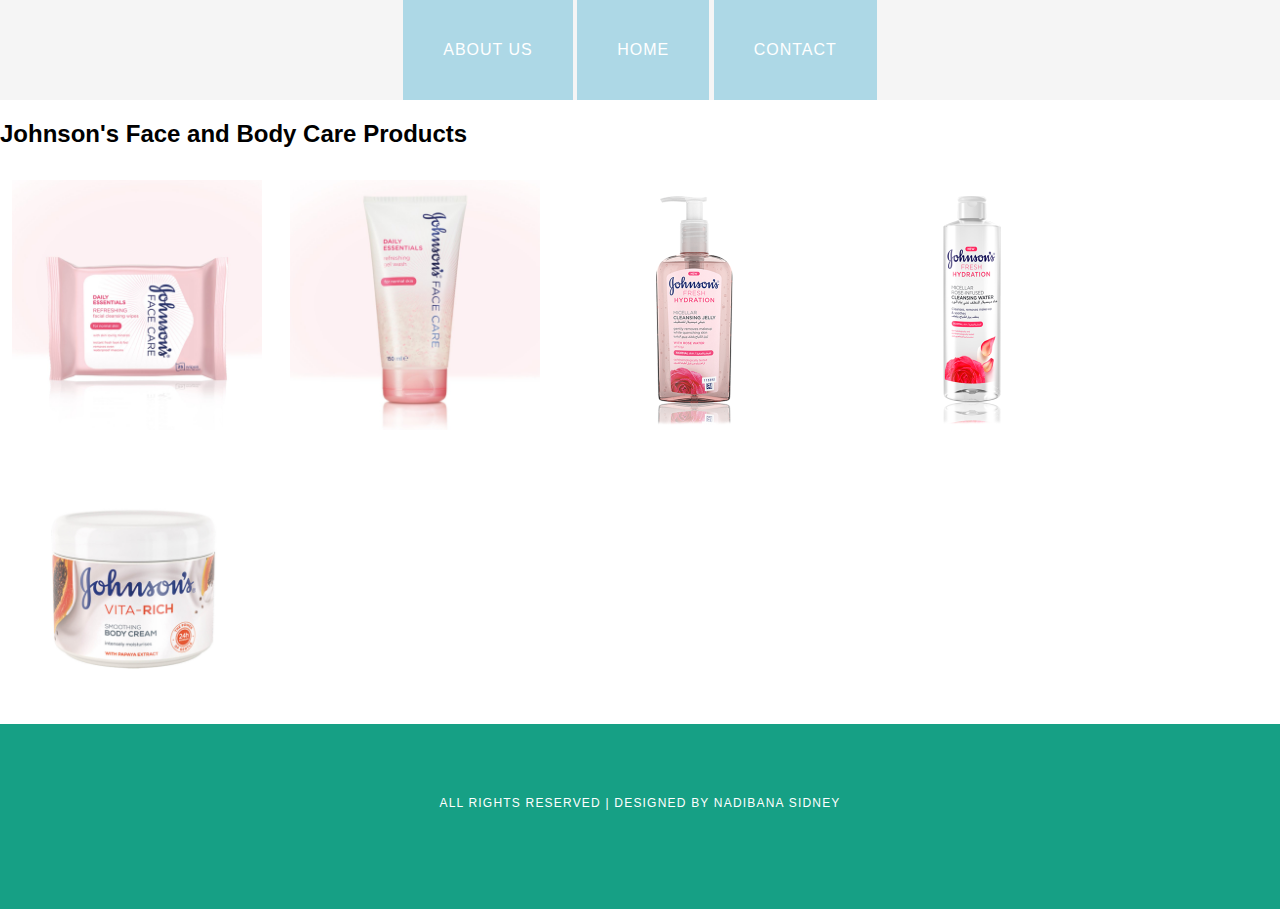
<file: index.html>
<!DOCTYPE html>
<html>
    <head>
         <title>Ecommerce</title>
        <link rel="stylesheet" href="style.css"/>
    </head>
    <body>
        <div id="menu">
            <ul>
                <li><a href="about-us.html">About us</a></li>
                <li><a href="index.html">Home</a></li>
                <li><a href="contact.html">Contact</a></li>                
            </ul>
        </div>

      
              <h2>Johnson's Face and Body Care Products</h2>
                <div id="Gallery">
                    
                <a href="soup.html"><img src="images/normal_skin_03.jpg"/></a>
                <a href="Gel.html"><img src="images/normal_skin_02.jpg"/></a>
                <a href="jelly.html"><img src="images/fresh-hydration-micellar-cleansing-jelly500x500.png"/></a>
                <a href="hydration.html"><img src="images/fresh-hydration-micellar-cleansing-water500x500.png"/></a>
                <a href="cream.html"><img src="images/body_creams-_smoothing.jpg"/></a>
                
             </div>
        
        <div id="copyright">
        <p>All rights reserved | Designed by NADIBANA SIDNEY</p>
        </div>

        
    
    </body>
</html>
</file>
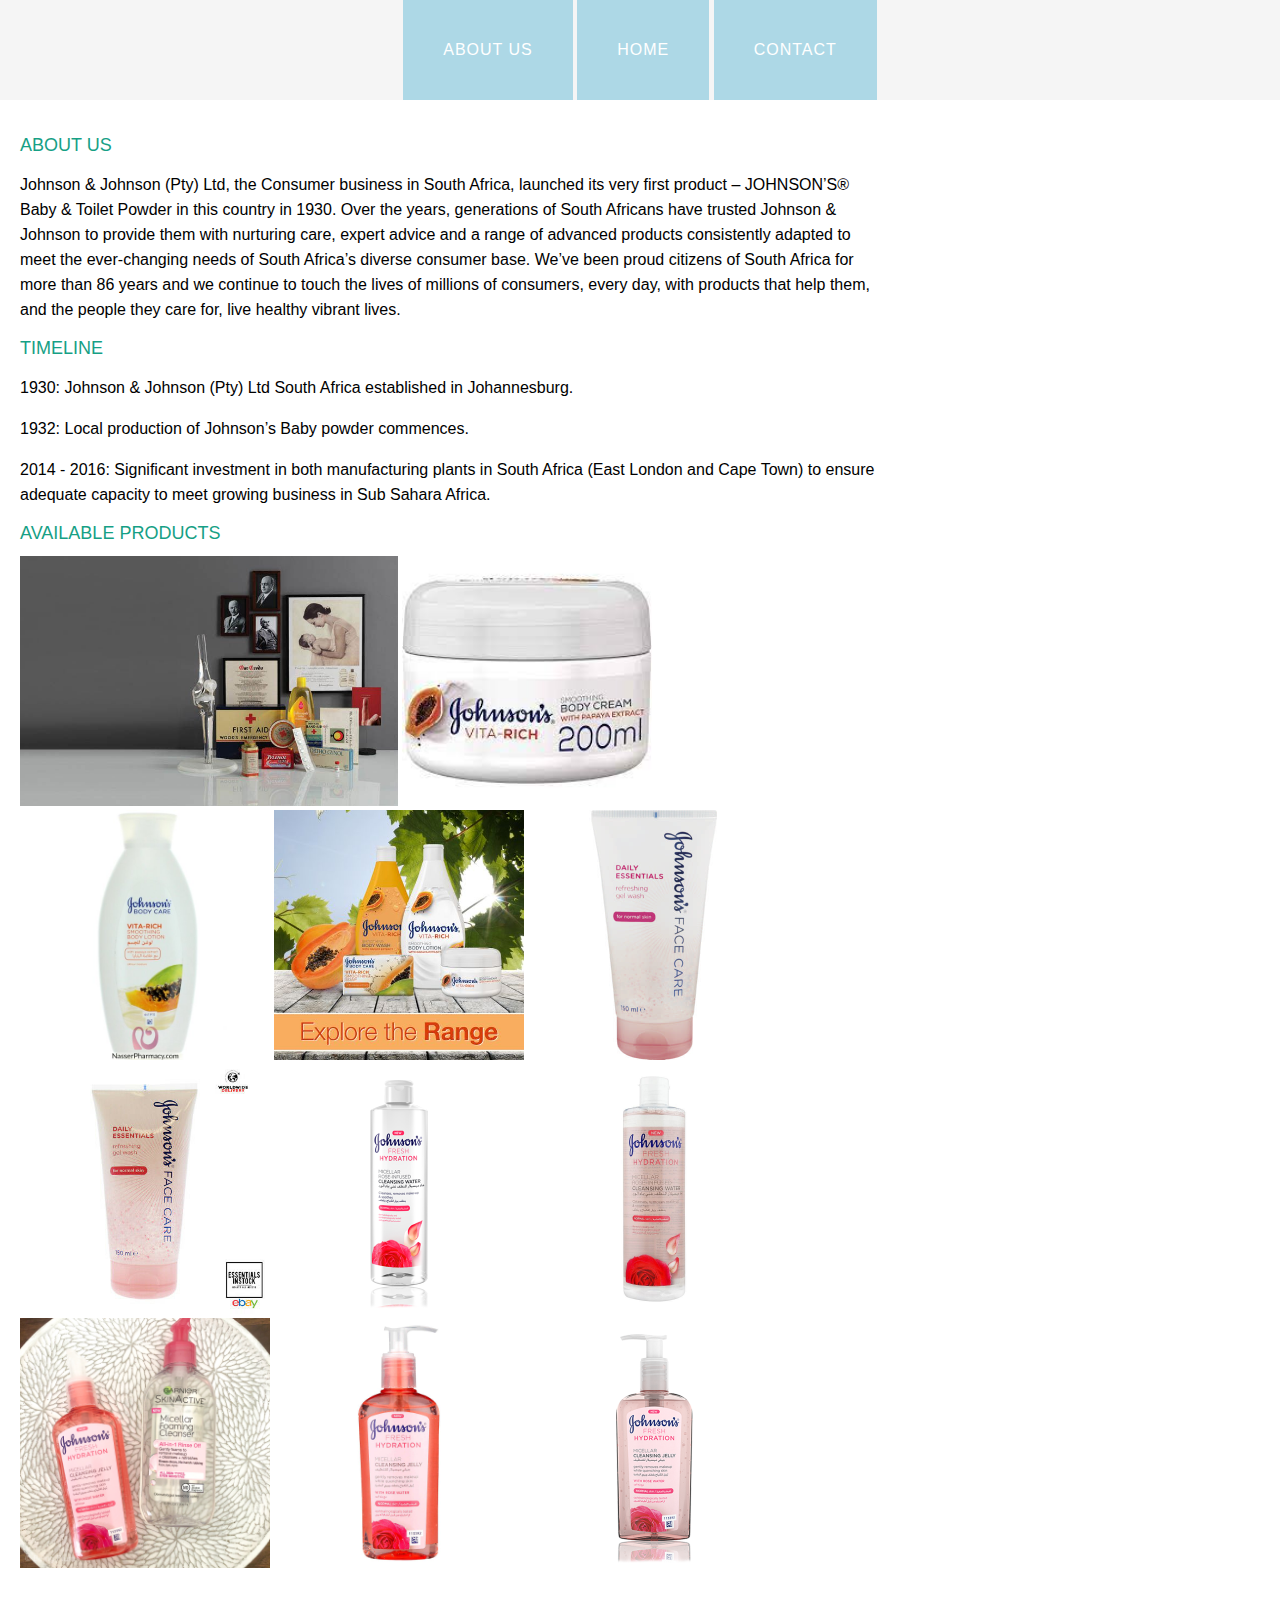
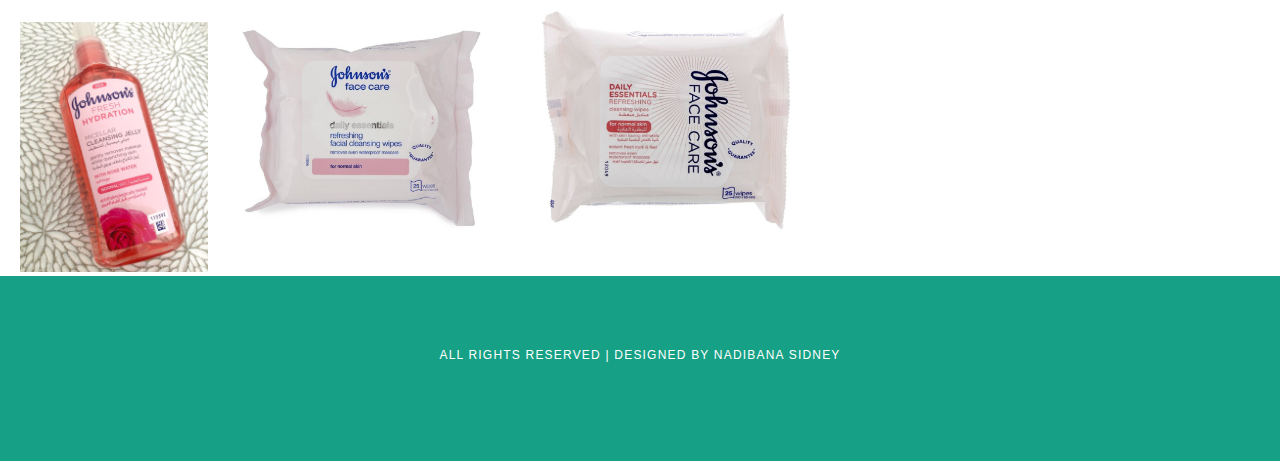
<file: about-us.html>
<!DOCTYPE html>
<html>
    <head>
         <title>Ecommerce</title>
        <link rel="stylesheet" href="style.css"/>
    </head>
    <body>
        <div id="menu">
            <ul>
                <li><a href="about-us.html">About us</a></li>
                <li><a href="index.html">Home</a></li>
                <li><a href="contact.html">Contact</a></li>                
            </ul>
        </div>


        <div id="page">
            
            
            <div id="content">
                <h2>About Us</h2>
                <p>Johnson & Johnson (Pty) Ltd, the Consumer business in South Africa, launched its very first product – JOHNSON’S® Baby & Toilet Powder in this country in 1930. Over the years, generations of South Africans have trusted Johnson & Johnson to provide them with nurturing care, expert advice and a range of advanced products consistently adapted to meet the ever-changing needs of South Africa’s diverse consumer base.

We’ve been proud citizens of South Africa for more than 86 years and we continue to touch the lives of millions of consumers, every day, with products that help them, and the people they care for, live healthy vibrant lives.</p>
                
                <h2>Timeline</h2>
                <p>1930: Johnson & Johnson (Pty) Ltd South Africa established in Johannesburg.</p>
                <p>1932: Local production of Johnson’s Baby powder commences.</p>
                <p>2014 - 2016: Significant investment in both manufacturing plants in South Africa (East London and Cape Town) to ensure adequate capacity to meet growing business in Sub Sahara Africa.</p>
                
                <h2>available Products</h2>
                <img src="images/our_history_image.jpg" height="250"/>
                  <img src="images/m1.jpg" height="250"/>
                    <img src="images/m2.jpg" height="250"/>
                    <img src="images/m3.file" height="250"/>
                <img src="images/f1.jpg" height="250"/>
                    <img src="images/f2.jpg" height="250"/>
                <img src="images/l1.png" height="250"/>
                    <img src="images/l2.jpg" height="250"/>
                    <img src="images/l3.jpg" height="250"/>
                <img src="images/k1.jpg" height="250"/>
                    <img src="images/k2.png" height="250"/>
                    <img src="images/k3.jpg" height="250"/>
                <img src="images/j2.jpg" height="300"/>
                    <img src="images/j3.jpg" height="300"/>
                
            </div>
        </div>
        
        <div id="copyright">
        <p>All rights reserved | Designed by NADIBANA SIDNEY</p>
        </div>
                    

    
    </body>
</html>
</file>
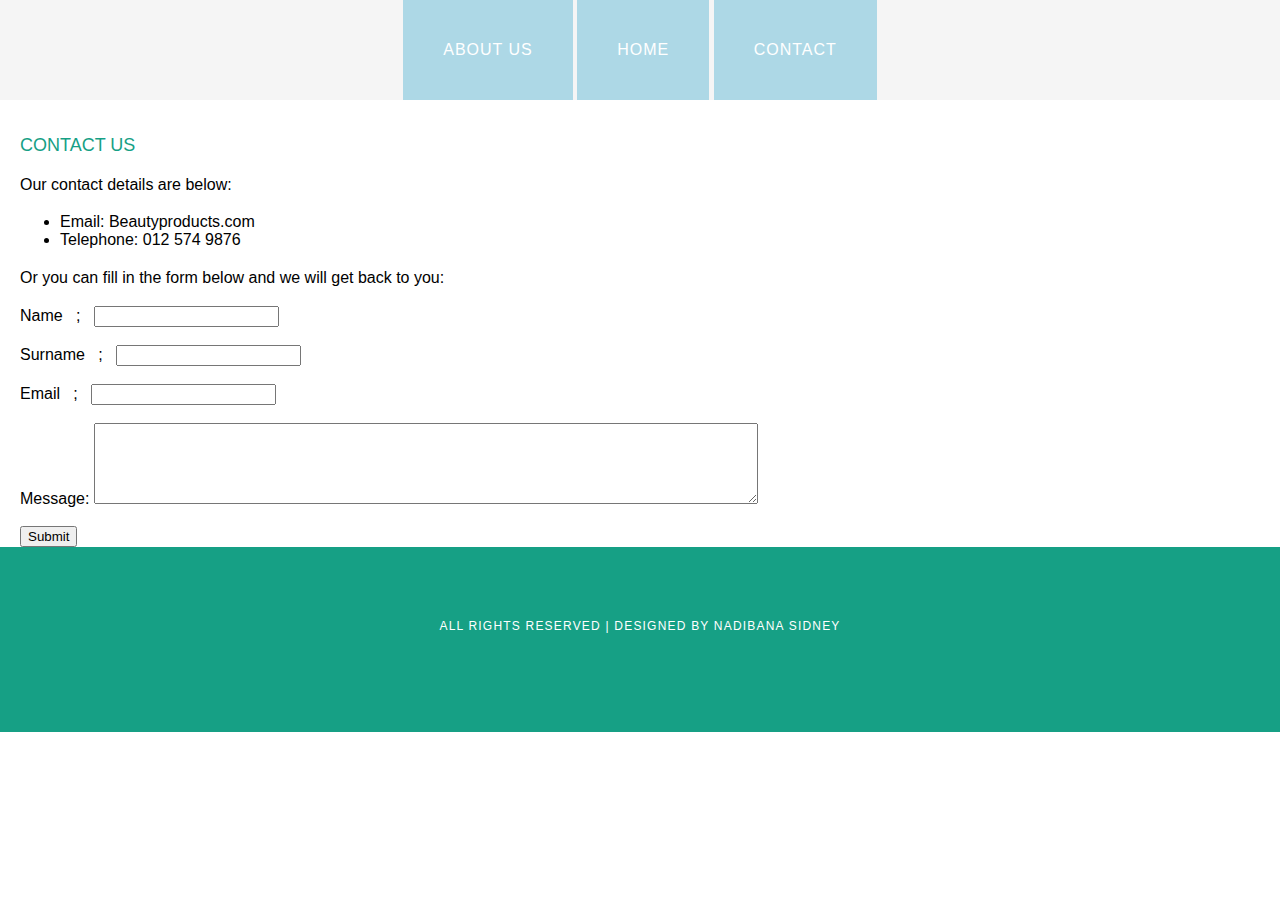
<file: contact.html>
<!DOCTYPE html>
<html>
    <head>
         <title>Ecommerce</title>
        <link rel="stylesheet" href="style.css"/>
    </head>
    <body>
        <div id="menu">
            <ul>
                <li><a href="about-us.html">About us</a></li>
                <li><a href="index.html">Home</a></li>
                <li><a href="contact.html">Contact</a></li>                
            </ul>
        </div>


        <div id="page">
            
            
            <div id="content">
                <h2>Contact Us</h2>
                <p>Our contact details are below:</p>
                   <ul class="style1">
                   <li>Email: Beautyproducts.com</li>
                   <li>Telephone: 012 574 9876</li>
                   </ul>

                  <p>Or you can fill in the form below and we will get back to you:</p>
                  <form>
                   Name&nbsp;&nbsp;&nbsp;;&nbsp;&nbsp; <input type="name" /><br/><br/>
                   Surname&nbsp;&nbsp;&nbsp;;&nbsp;&nbsp; <input type="Surname" /><br/><br/>
                   Email&nbsp;&nbsp;&nbsp;;&nbsp;&nbsp; <input type="email" /><br/><br/>
                 Message: <textarea cols="80" rows="5"></textarea><br/><br/>
                <input type="submit" value="Submit" />
                 </form>
            </div>
        </div>
        
        <div id="copyright">
        <p>All rights reserved | Designed by NADIBANA SIDNEY</p>
        </div>
    
    </body>
</html>
</file>
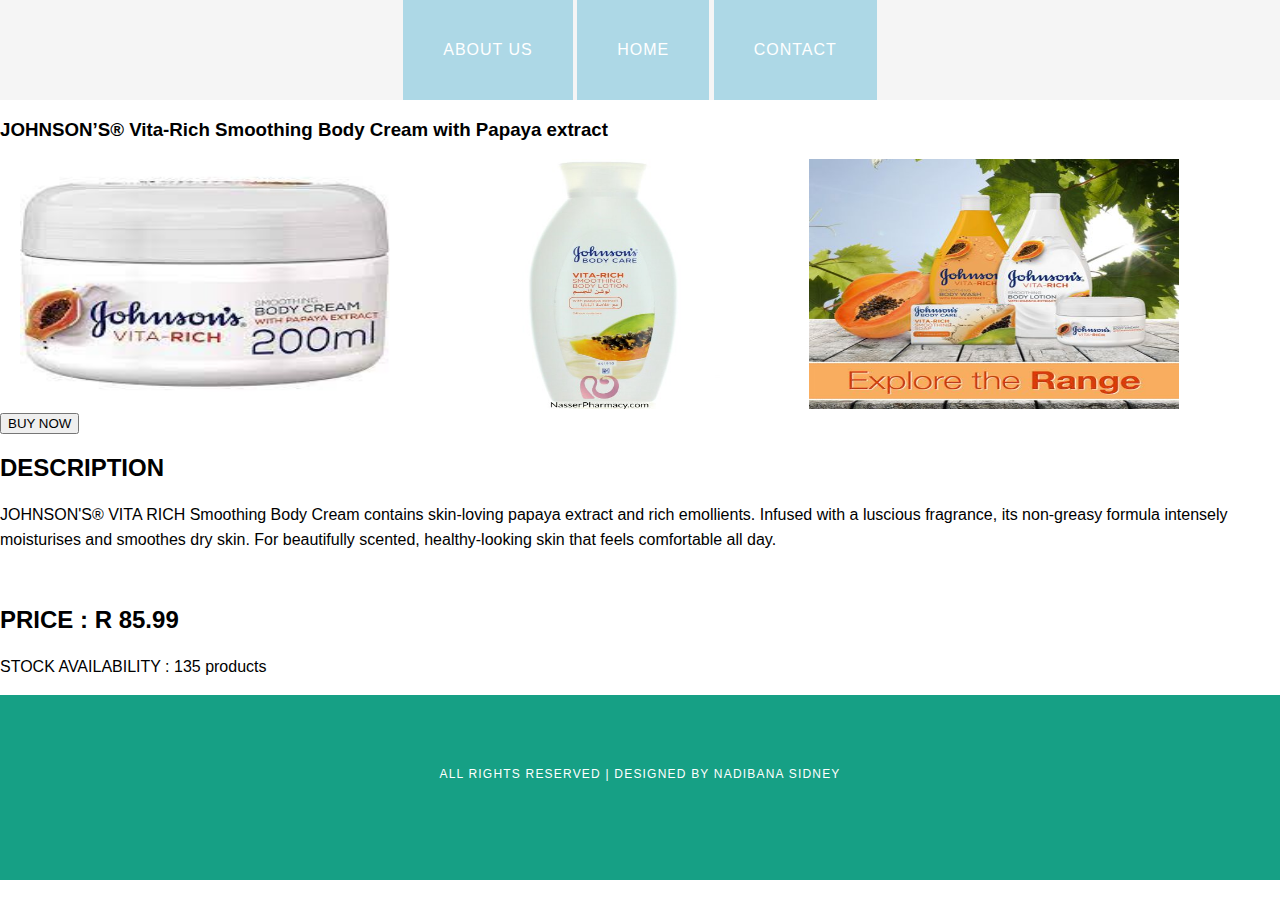
<file: cream.html>
<!DOCTYPE html>
<html>
    <head>
         <title>Ecommerce</title>
        <link rel="stylesheet" href="style.css"/>
    </head>
    <body>
        <div id="menu">
            <ul>
                <li><a href="about-us.html">About us</a></li>
                <li><a href="index.html">Home</a></li>
                <li><a href="contact.html">Contact</a></li>                
            </ul>
        </div>
        
         
                <div id="products">
                    <h3>JOHNSON’S® Vita-Rich Smoothing Body Cream with Papaya extract</h3>
                    
                 <img src="images/m1.jpg" height="250"/>
                    <img src="images/m2.jpg" height="250"/>
                    <img src="images/m3.file" height="250"/>
                    
          <form>
                <input type="submit" value="BUY NOW" />
          </form>
                    
                    <h2>DESCRIPTION</h2>
                    <p>JOHNSON'S® VITA RICH Smoothing Body Cream contains skin-loving papaya extract and rich emollients. Infused with a luscious fragrance, its non-greasy formula intensely moisturises and smoothes dry skin. For beautifully scented, healthy-looking skin that feels comfortable all day.</p>
                   
                    <br>
                    <h2>PRICE : R 85.99</h2>
                    <p>STOCK AVAILABILITY : 135 products</p>
                    
            </div>
        
        <div id="copyright">
        <p>All rights reserved | Designed by NADIBANA SIDNEY</p>
        </div>
        
    
    </body>
</html>
</file>
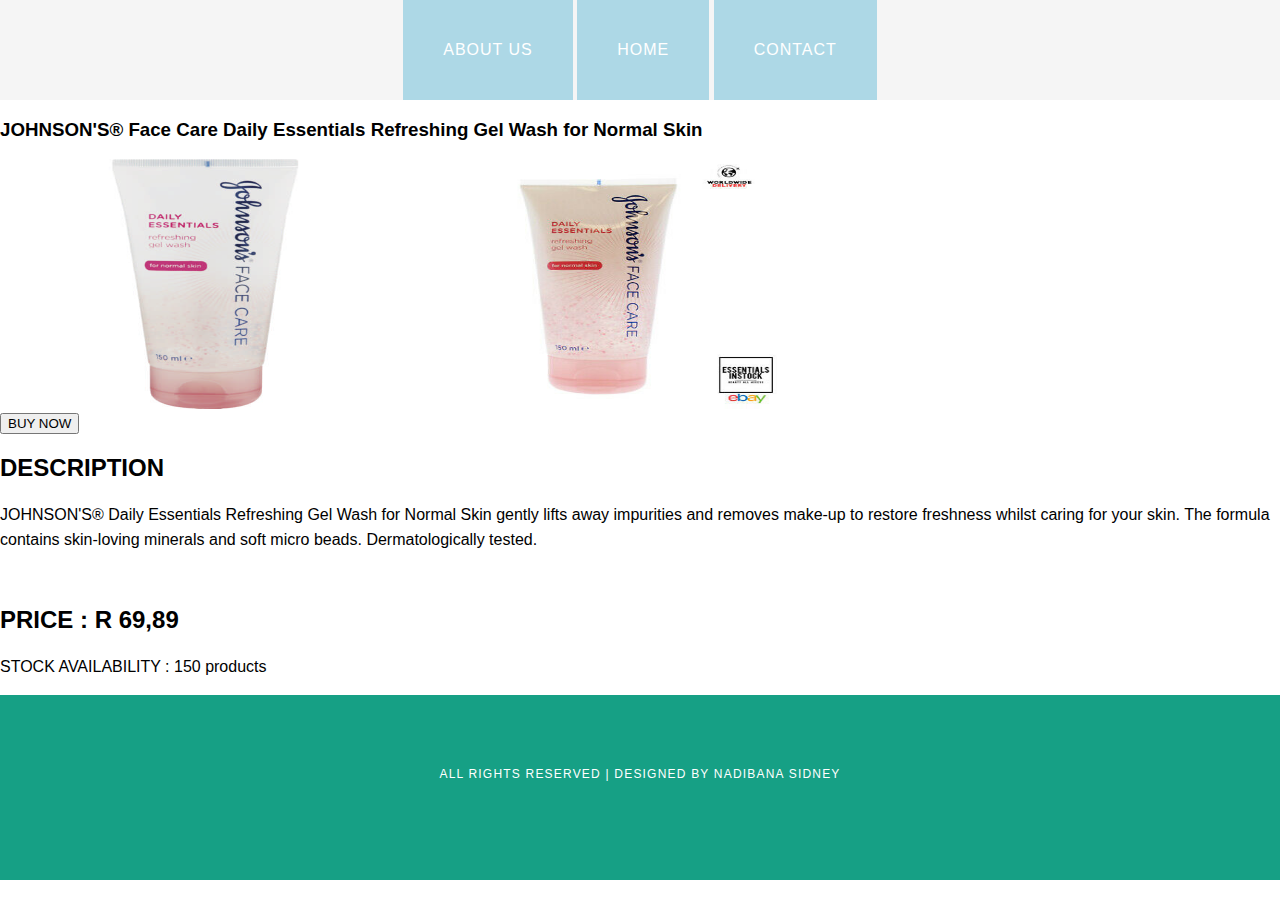
<file: Gel.html>
<!DOCTYPE html>
<html>
    <head>
         <title>Ecommerce</title>
        <link rel="stylesheet" href="style.css"/>
    </head>
    <body>
        <div id="menu">
            <ul>
                <li><a href="about-us.html">About us</a></li>
                <li><a href="index.html">Home</a></li>
                <li><a href="contact.html">Contact</a></li>                
            </ul>
        </div>

        
         
                
                <div id="products">
                    <h3>JOHNSON'S® Face Care Daily Essentials Refreshing Gel Wash for Normal Skin</h3>
                    
                 <img src="images/f1.jpg" height="250"/>
                    <img src="images/f2.jpg" height="250"/>
                    
          <form>
                <input type="submit" value="BUY NOW" />
          </form>
                    
                    <h2>DESCRIPTION</h2>
                    <p>JOHNSON'S® Daily Essentials Refreshing Gel Wash for Normal Skin gently lifts away impurities and removes make-up to restore freshness whilst caring for your skin. The formula contains skin-loving minerals and soft micro beads. Dermatologically tested. </p>
                    <br>
                    <h2>PRICE : R 69,89</h2>
                    <p>STOCK AVAILABILITY : 150 products</p>
                    
            </div>
        
        <div id="copyright">
        <p>All rights reserved | Designed by NADIBANA SIDNEY</p>
        </div>

        
    
    </body>
</html>
</file>
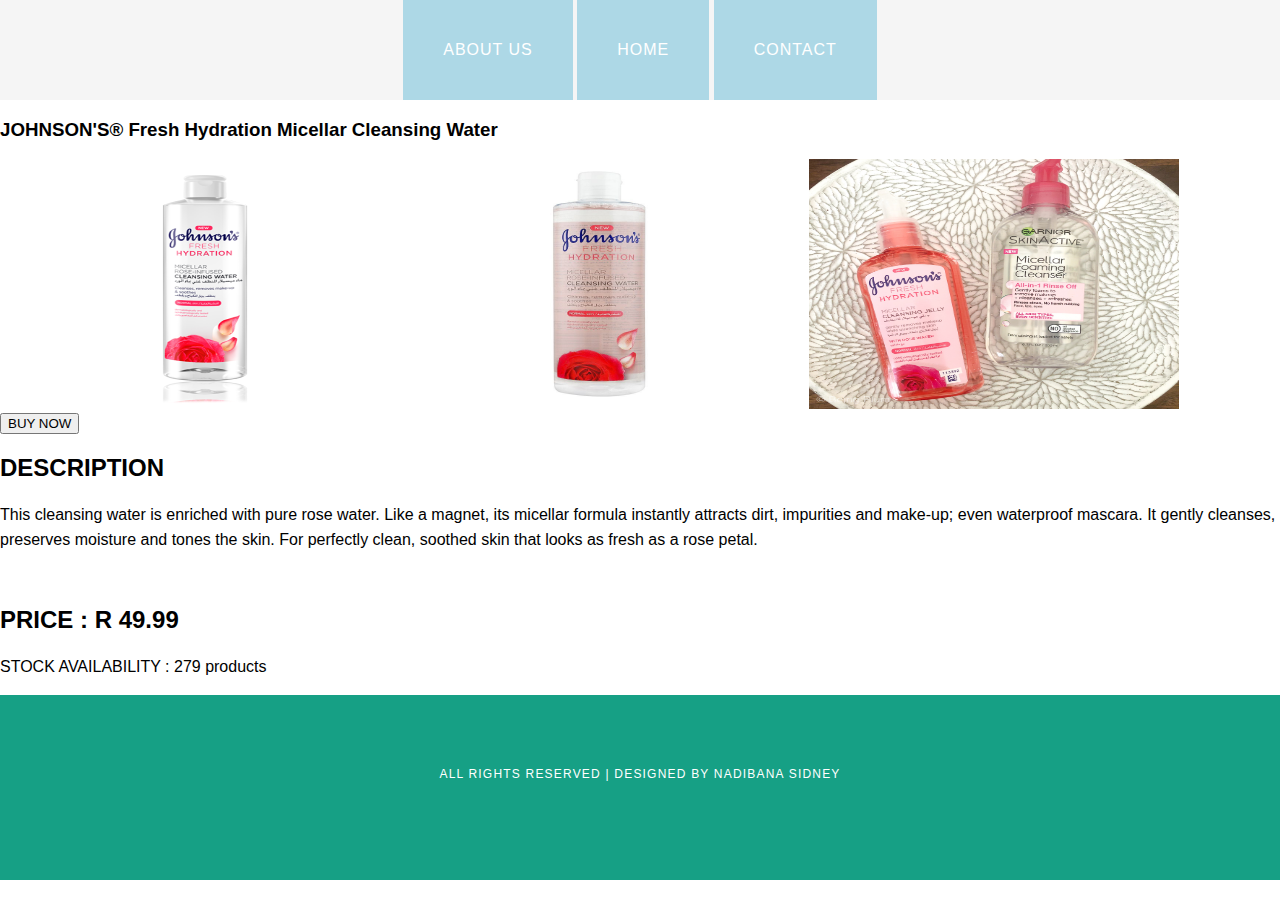
<file: hydration.html>
<!DOCTYPE html>
<html>
    <head>
         <title>Ecommerce</title>
        <link rel="stylesheet" href="style.css"/>
    </head>
    <body>
        <div id="menu">
            <ul>
                <li><a href="about-us.html">About us</a></li>
                <li><a href="index.html">Home</a></li>
                <li><a href="contact.html">Contact</a></li>                
            </ul>
        </div>
        
         
                
                <div id="products">
                    <h3>JOHNSON'S® Fresh Hydration Micellar Cleansing Water</h3>
                    
                 <img src="images/l1.png" height="250"/>
                    <img src="images/l2.jpg" height="250"/>
                    <img src="images/l3.jpg" height="250"/>
                    
          <form>
                <input type="submit" value="BUY NOW" />
          </form>
                    
                    <h2>DESCRIPTION</h2>
                    <p>This cleansing water is enriched with pure rose water.

Like a magnet, its micellar formula instantly attracts dirt, impurities and make-up; even waterproof mascara. It gently cleanses, preserves moisture and tones the skin.

For perfectly clean, soothed skin that looks as fresh as a rose petal.</p>
                    <br>
                    <h2>PRICE : R 49.99</h2>
                    <p>STOCK AVAILABILITY : 279 products</p>
                    
            </div>
        
        <div id="copyright">
        <p>All rights reserved | Designed by NADIBANA SIDNEY</p>
        </div>
        
    
    </body>
</html>
</file>
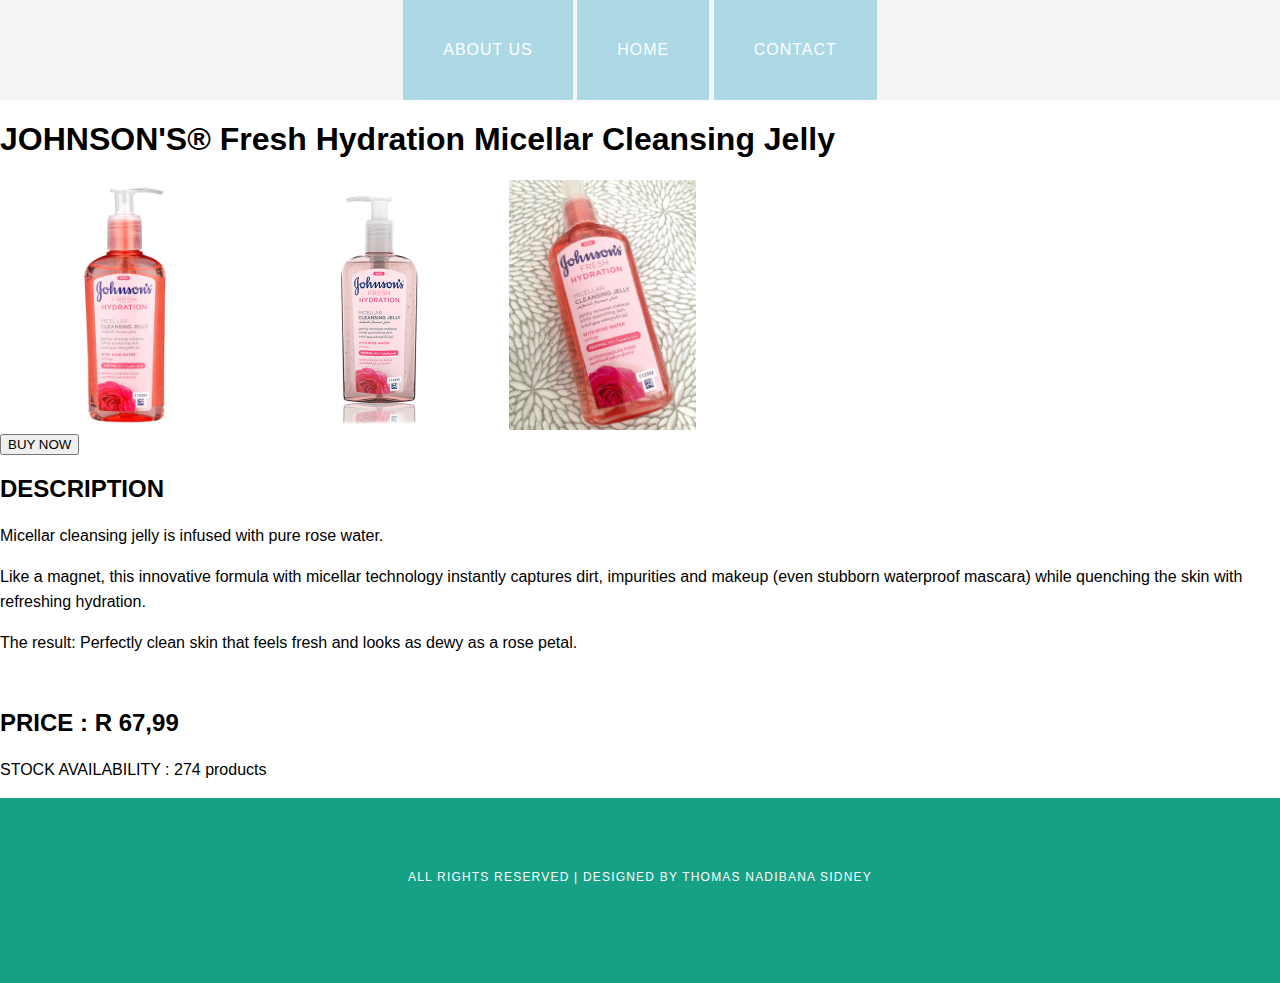
<file: jelly.html>
<!DOCTYPE html>
<html>
    <head>
         <title>Ecommerce</title>
        <link rel="stylesheet" href="style.css"/>
    </head>
    <body>
        <div id="menu">
            <ul>
                <li><a href="index.html">About us</a></li>
                <li><a href="index.html">Home</a></li>
                <li><a href="contact.html">Contact</a></li>                
            </ul>
        </div>
        
        
         
                <h1>JOHNSON'S® Fresh Hydration Micellar Cleansing Jelly</h1>
                <div>

                    
                 <img src="images/k1.jpg" height="250"/>
                    <img src="images/k2.png" height="250"/>
                    <img src="images/k3.jpg" height="250"/>
                    
          <form>
                <input type="submit" value="BUY NOW" />
          </form>
                    
                    <h2>DESCRIPTION</h2>
                    <p>Micellar cleansing jelly is infused with pure rose water.</p>
                    <p>Like a magnet, this innovative formula with micellar technology instantly captures dirt, impurities and makeup (even stubborn waterproof mascara) while quenching the skin with refreshing hydration.</p>
                    <p>The result: Perfectly clean skin that feels fresh and looks as dewy as a rose petal.</p>
                    <br>
                    <h2>PRICE : R 67,99</h2>
                    <p>STOCK AVAILABILITY : 274 products</p>  
            </div>
        
        <div id="copyright">
        <p>All rights reserved | Designed by THOMAS NADIBANA SIDNEY</p>
        </div>

        
    
    </body>
</html>
</file>
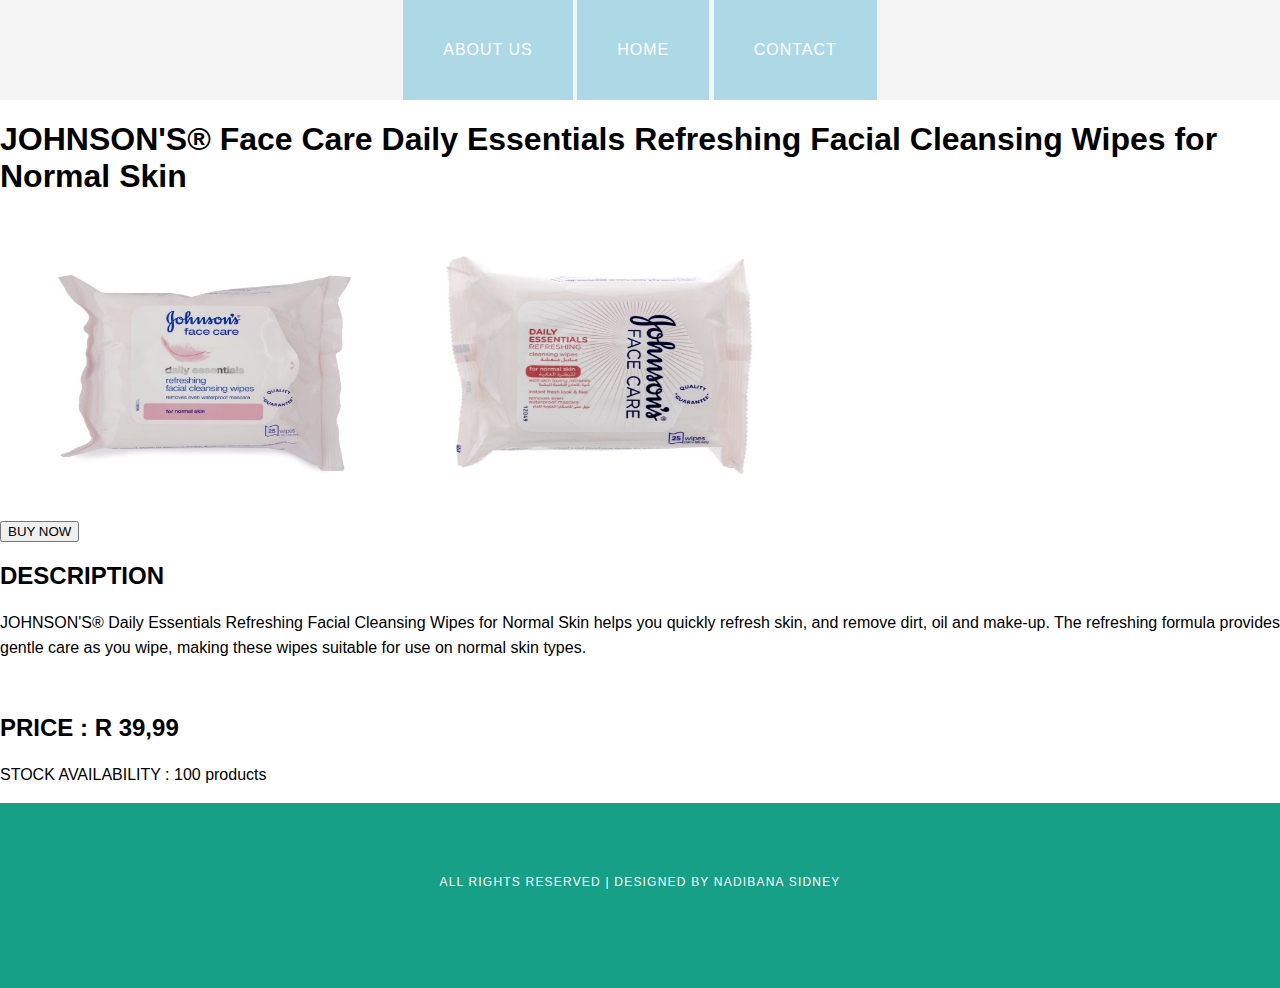
<file: soup.html>
<!DOCTYPE html>
<html>
    <head>
         <title>Ecommerce</title>
        <link rel="stylesheet" href="style.css"/>
    </head>
    <body>
        <div id="menu">
            <ul>
                <li><a href="about-us.html">About us</a></li>
                <li><a href="index.html">Home</a></li>
                <li><a href="contact.html">Contact</a></li>                
            </ul>
        </div>
        
         
                <h1>JOHNSON'S® Face Care Daily Essentials Refreshing Facial Cleansing Wipes for Normal Skin</h1>
                <div id="products">
                    
                 <img src="images/j2.jpg" height="300"/>
                    <img src="images/j3.jpg" height="300"/>
                    
          <form>
                <input type="submit" value="BUY NOW" />
          </form>
                    
                    
                    <h2>DESCRIPTION</h2>
                    <p>JOHNSON'S® Daily Essentials Refreshing Facial Cleansing Wipes for Normal Skin helps you quickly refresh skin, and remove dirt, oil and make-up. The refreshing formula provides gentle care as you wipe, making these wipes suitable for use on normal skin types.</p>
                    
                    <br>
                    <h2>PRICE : R 39,99</h2>
                    <p></p>
                    <p>STOCK AVAILABILITY : 100 products</p>
            
        </div>
        
        <div id="copyright">
        <p>All rights reserved | Designed by NADIBANA SIDNEY</p>
        </div>
        
    
    </body>
</html>
</file>
<file: style.css>
body{
    margin: 0;
    padding: 0;
    background-color: #ffffff;
    font-family: 'raleway' , sans-serif;
    font-size: 16px;
    font-weight: 400px;
    color: black;
}

p{
    line-height: 25px;
}

a{
    text-decoration: none;
    color: blue;
}



#menu{
    background-color: whitesmoke;
    height: 100px;
}

#menu ul{
    margin: 0;
    padding: 0;
    list-style-type: none;
    text-align: center;
}

#menu li{
    display: inline-block;
}

#menu a{
    letter-spacing: 1px;
    text-decoration: none;
    text-align: center;
    text-transform: uppercase;
    font-size: 16px;
    line-height: 100px;
    color: #ffffff;
    
    padding: 0 40px;
    border: none;
    display: block;
}

#menu a{
    background-color: lightblue;
}



#header{
    padding: 60px 0px 40px 0;
    background-color: white;
    text-align: center;
}

#header h1{
    letter-spacing: 0.1em;
    font-size: 44px;
    color: #ffffff;
}

#header p{
    letter-spacing: 0.1em;
    color: #ffffff;
}



#banner{
    height: 300px;
}

#banner img{
    width: 60%;
    height: 300px;
    padding-left: 200px;
}



#page{
    min-height: 400px;
    padding: 20px;
}

#page h2{
    margin-bottom: 12px;
    text-transform: uppercase;
    font-weight: 400;
    font-size: 18px;
    color: #16a085;
}

#content{
    float: left;
    width: 70%;
}

#box1{
    float: left;
    width: 30%;
    padding-right: 30px;
}


#box3{
    float: right;
    width: 30%;
    padding-left: 30px;
}


#Gallery img{
	width:250px;
	margin:12px;
}


#products img{
    width: 370px;
    margin: 12pxp;
    padding-left: 20px;

}





#footer{
    width: 100%;
    height: 340px;
    background-color: #1e1b1a;
    padding-left: 22px;
    clear: both;
}

#footer h2{
    font-size: 18px;
    font-weight: 400;
    text-transform: uppercase;
    color: #ffffff;
}

#footer p{
    color: #adadad;
}

#footer a{
    color: #adadad
}

#box1{
    float: left;
    width: 30%;
    padding-right: 30px;
}


#box3{
    float: right;
    width: 30%;
    padding-left: 30px;
}



#copyright{
    width: 100%;
    height: 130px;
    text-align: center;
    background-color: #16a085;
    padding-top: 55px;
    clear: both;
}

#copyright p{
    font-size: 12px;
    letter-spacing: 0.1em;
    text-transform: uppercase;
    color: #ffffff;
}
</file>
